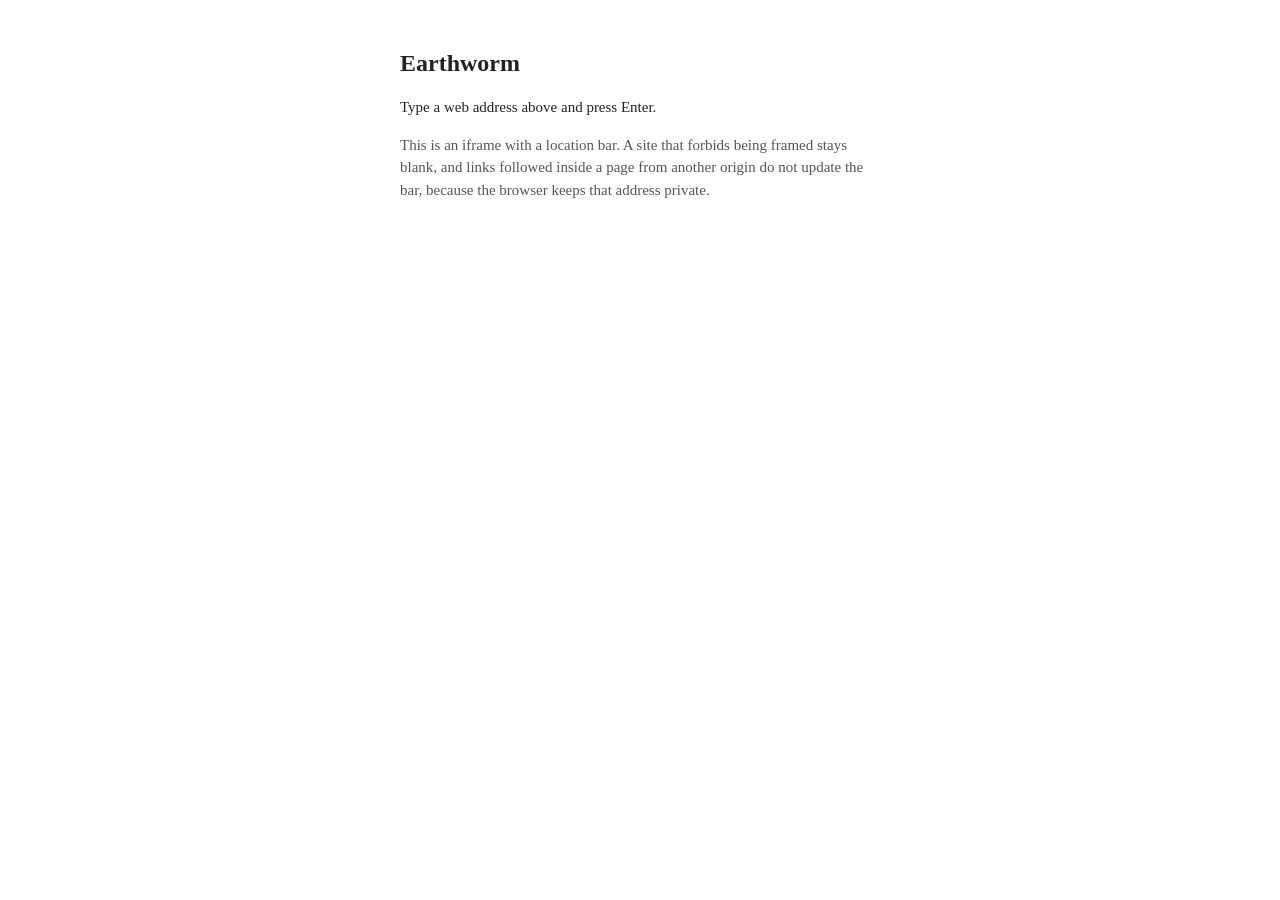
<file: apps/earthworm/rsrc/text/home.html>
<!doctype html><meta charset="utf-8"><title>Earthworm</title><body style="font:15px/1.5 Georgia,serif;max-width:32em;margin:3em auto;padding:0 1em;color:#222"><h1 style="font-size:1.6em;margin:0 0 .4em">Earthworm</h1><p>Type a web address above and press Enter.</p><p style="color:#555">This is an iframe with a location bar. A site that forbids being framed stays blank, and links followed inside a page from another origin do not update the bar, because the browser keeps that address private.</p></body>
</file>
